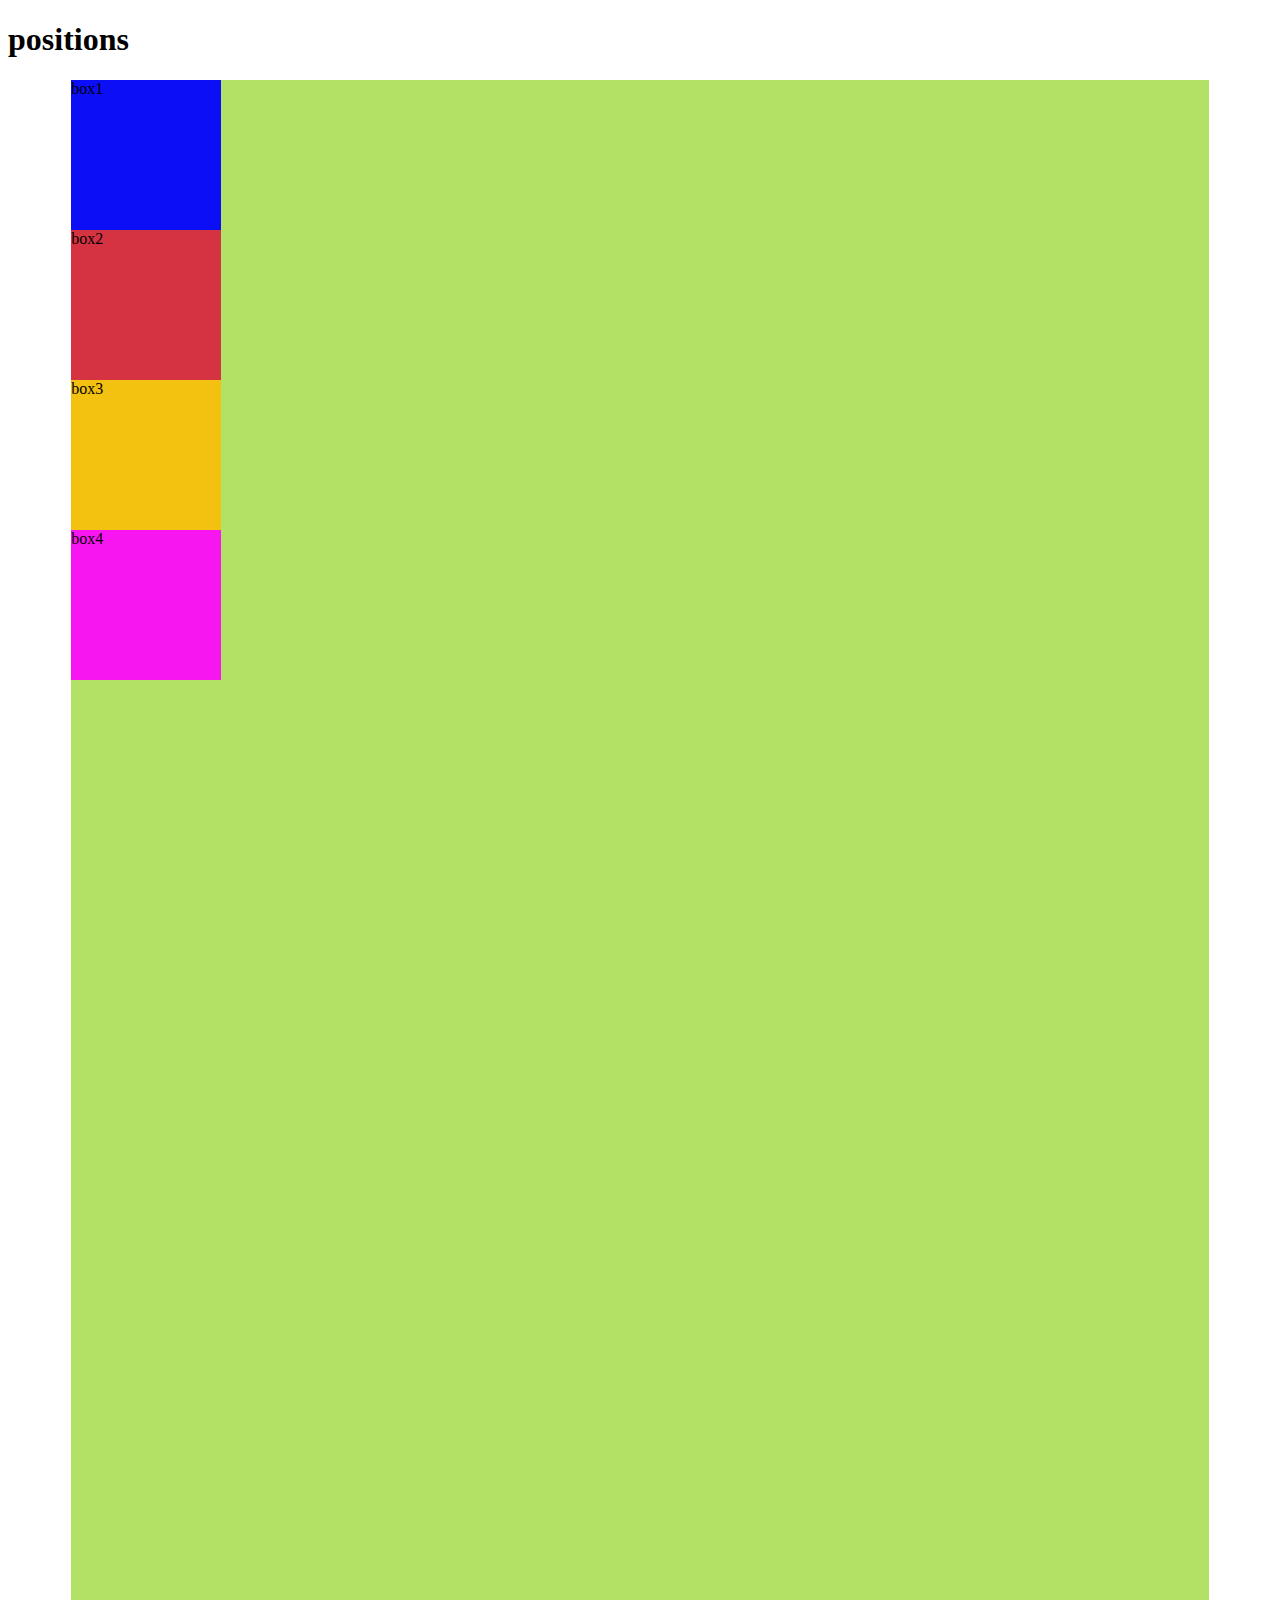
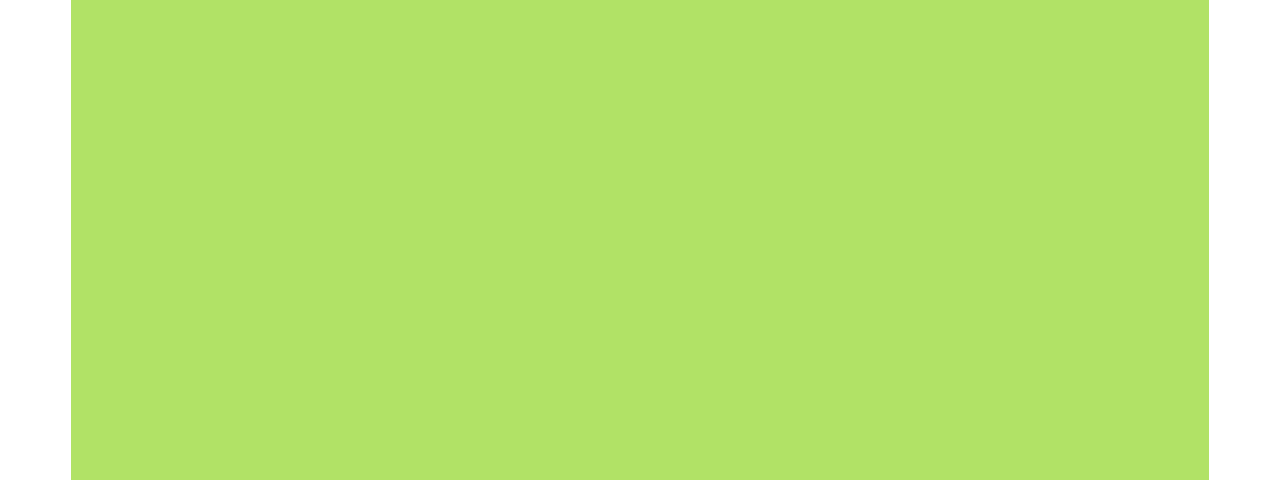
<file: index.html>
<!DOCTYPE html>
<html lang="en">
<head>
    <meta charset="UTF-8">
    <meta name="viewport" content="width=device-width, initial-scale=1.0">
    <link rel="stylesheet" href="position.css">
    <title>Position</title>
</head>
<body>

    <h1>positions</h1>

    <main>
        <div class="box1">box1</div>
        <div class="box2">box2</div>
        <div class="box3">box3</div>
        <div class="box4">box4</div>
    </main>

    
</body>
</html>
</file>
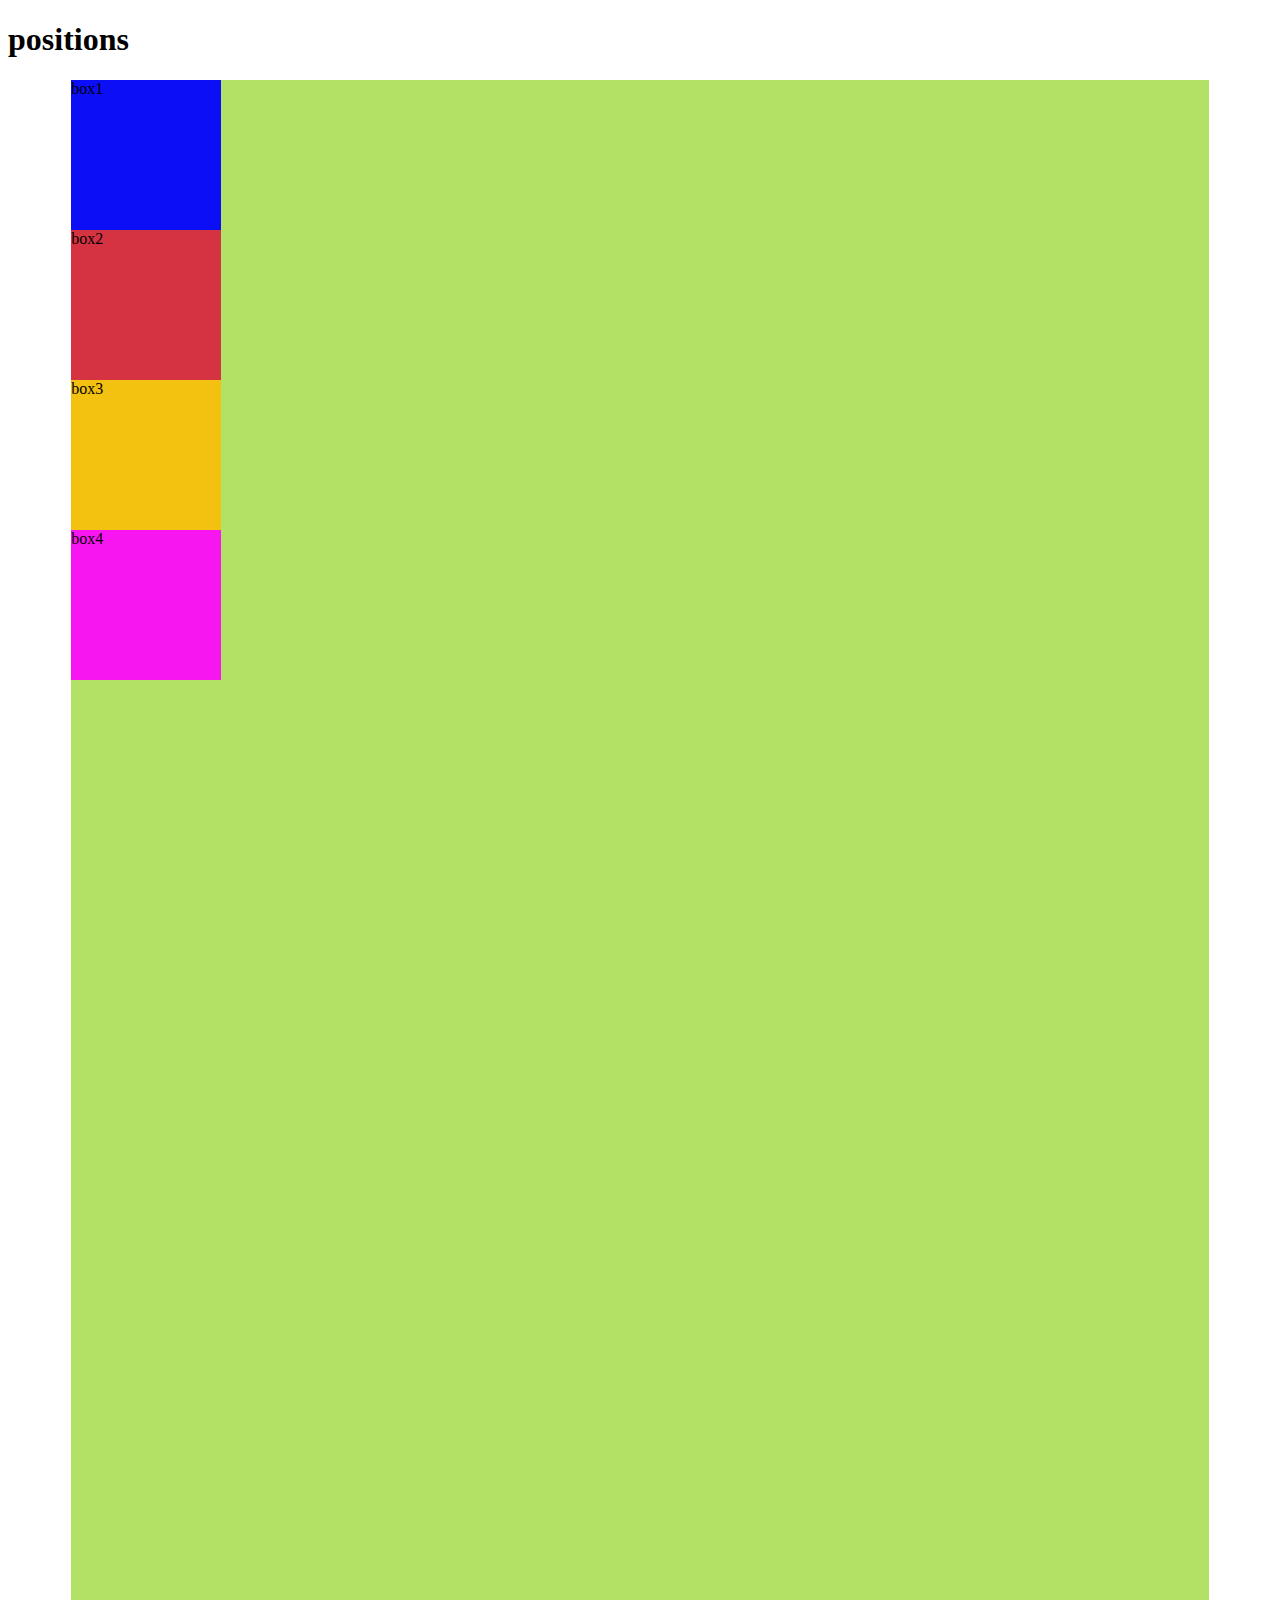
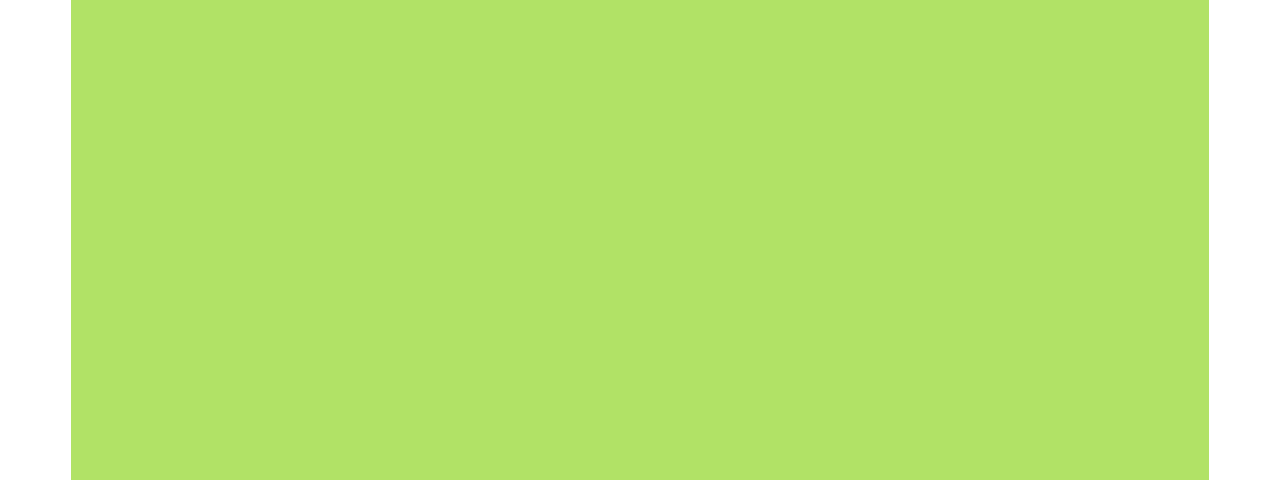
<file: position.html>
<!DOCTYPE html>
<html lang="en">
<head>
    <meta charset="UTF-8">
    <meta name="viewport" content="width=device-width, initial-scale=1.0">
    <link rel="stylesheet" href="position.css">
    <title>Position</title>
</head>
<body>

    <h1>positions</h1>

    <main>
        <div class="box1">box1</div>
        <div class="box2">box2</div>
        <div class="box3">box3</div>
        <div class="box4">box4</div>
    </main>

    
</body>
</html>
</file>
<file: position.css>
main {
    background-color: rgb(177, 226, 102);
    width: 90%;
    margin: auto;
    height: 2000px;
  }
  
  .box1 {
    background-color: rgba(0, 0, 255, 0.932);
    width: 150px;
    height: 150px;
  }
  
  .box2 {
    background-color: rgba(220, 20, 60, 0.85);
    width: 150px;
    height: 150px;
  }
  
  .box3 {
    background-color: rgba(255, 187, 0, 0.85);
    width: 150px;
    height: 150px;
  }
  
  .box4 {
    background-color: rgba(255, 0, 255, 0.904);
    width: 150px;
    height: 150px;
  }
</file>
